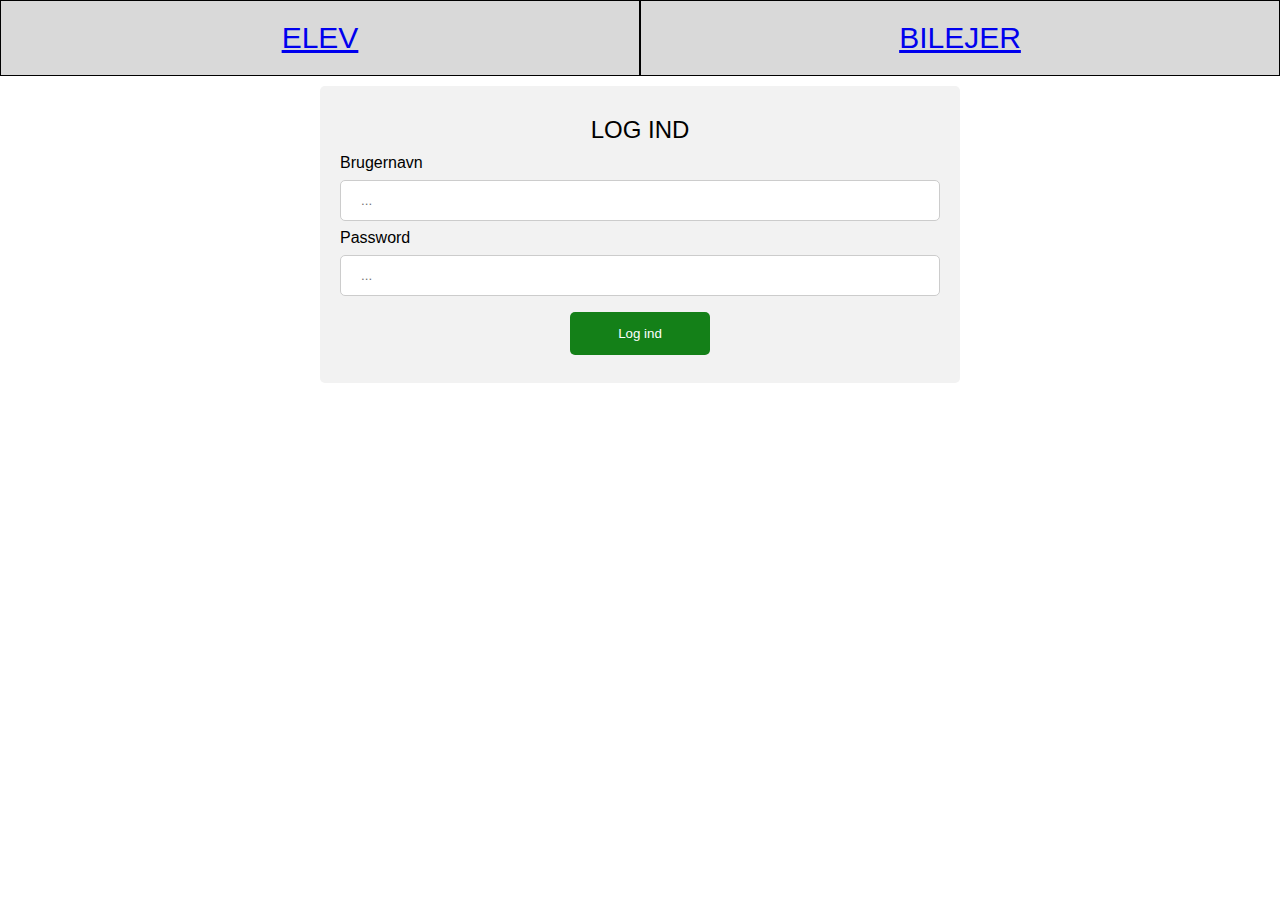
<file: index.html>
<!DOCTYPE html>
<html lang="en">
<head>
    <meta charset="UTF-8">
    <title>Carpool</title>
    <link rel="stylesheet" href="css/stylesheet.css"/>
</head>
<body>

<div class="flex-container">
    <div><a href="student.html"/>Elev</a></div>
    <div><a href="car_owner.html"/>Bilejer</a></div>
</div>

<div class="form">
    <form action="/login-form.html">
        <h2>Log ind</h2>
        <label for="fname">Brugernavn</label>
        <input type="text" id="fname" name="firstname" placeholder="...">

        <label for="lname">Password</label>
        <input type="text" id="lname" name="lastname" placeholder="...">
        <input type="submit" value="Log ind">
    </form>
</div>

</body>
</html>
</file>
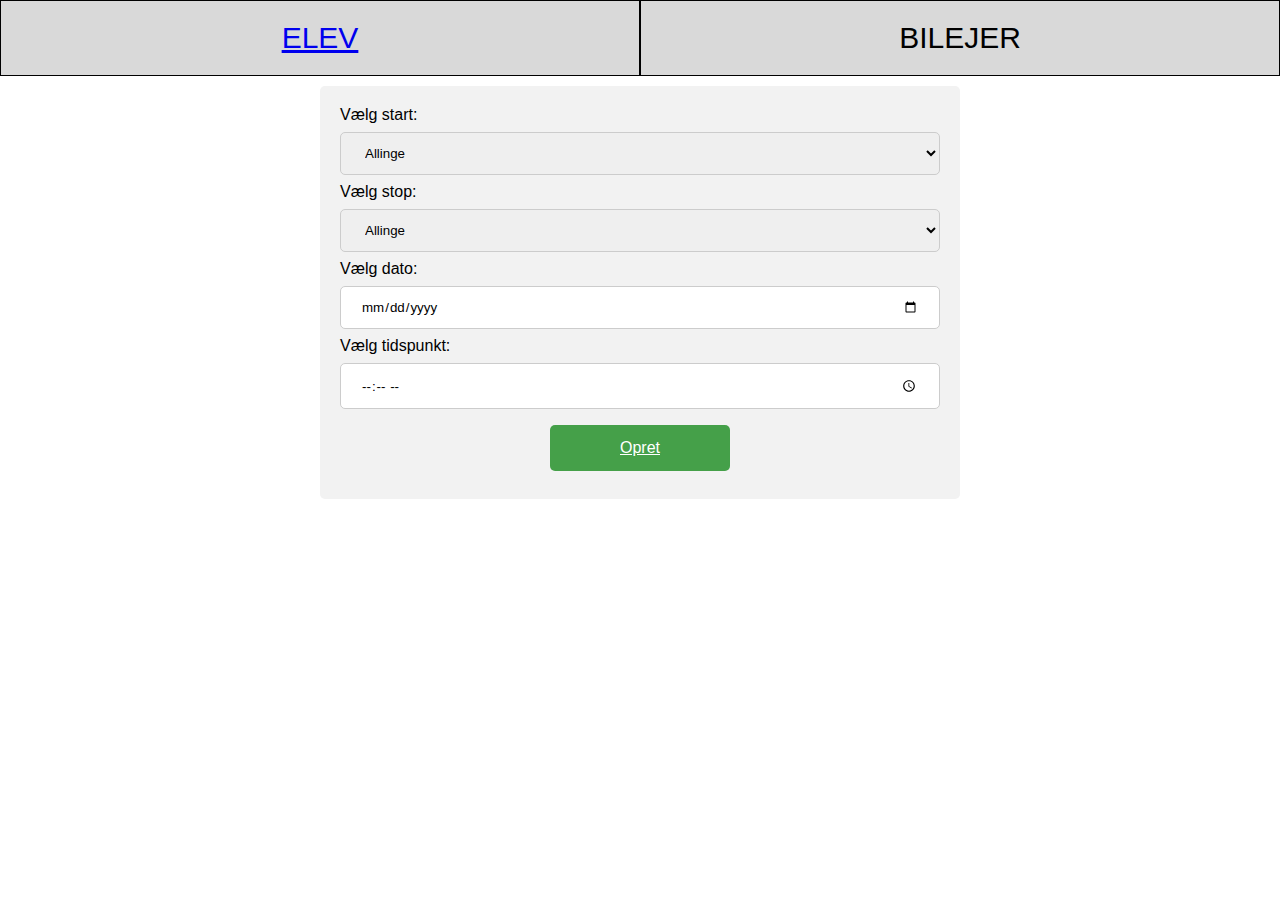
<file: car_owner.html>
<!DOCTYPE html>
<html lang="en">
<head>
    <meta charset="UTF-8">
    <title>Carpool</title>
    <link rel="stylesheet" href="css/stylesheet.css"/>
</head>
<body>

<div class="flex-container">
    <div><a href="student.html"/>Elev</a></div>
    <div>Bilejer</div>
</div>

<div class="form">
    <form action="/car_owner_submit.html">
        <label for="start">Vælg start:</label>
        <select id="start" name="start">
            <option value="Allinge">Allinge</option>
            <option value="Tejn">Tejn</option>
            <option value="Gudhjem">Gudhjem</option>
            <option value="Svanneke">Svanneke</option>
            <option value="Nexø">Nexø</option>
            <option value="Rønne">Rønne</option>
        </select>

        <label for="start">Vælg stop:</label>
        <select id="stop" name="stop">
            <option value="Allinge">Allinge</option>
            <option value="Tejn">Tejn</option>
            <option value="Gudhjem">Gudhjem</option>
            <option value="Svanneke">Svanneke</option>
            <option value="Nexø">Nexø</option>
            <option value="Rønne">Rønne</option>
        </select>

        <label for="date">Vælg dato:</label>
        <input type="date" id="date" name="date">

        <label for="time">Vælg tidspunkt:</label>
        <input type="time" id="time" name="time">

        <!--<input type="submit" value="Opret">-->
        <a href="car_owner_submit.html"/>Opret</a>
    </form>
</div>

</body>
</html>
</file>
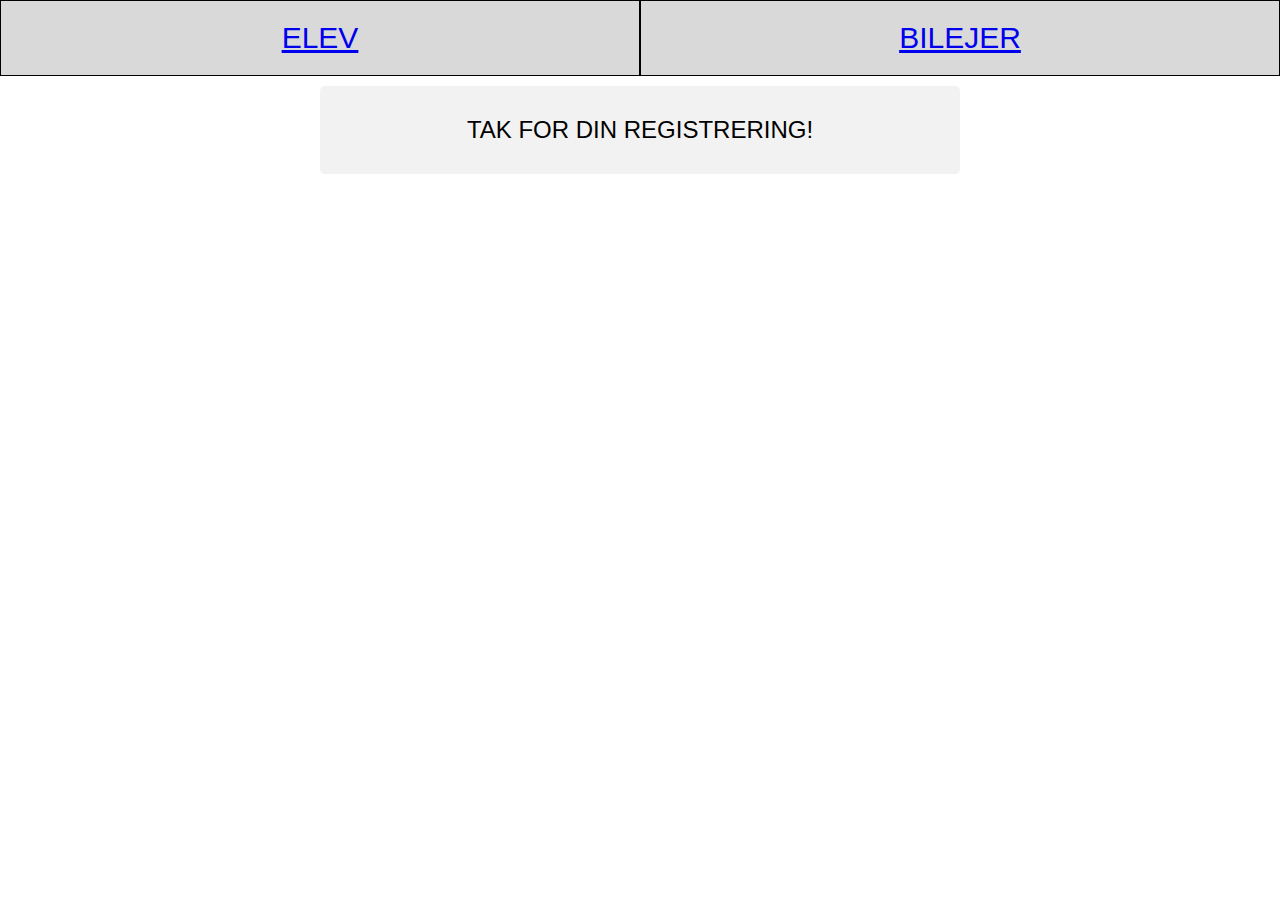
<file: car_owner_submit.html>
<!DOCTYPE html>
<html lang="en">
<head>
  <meta charset="UTF-8">
  <title>Carpool</title>
  <link rel="stylesheet" href="css/stylesheet.css"/>
</head>
<body>

<div class="flex-container">
  <div><a href="student.html"/>Elev</a></div>
  <div><a href="car_owner.html"/>Bilejer</a></div>
</div>

<div class="form">
  <h2>Tak for din registrering!</h2>
</div>

</body>
</html>
</file>
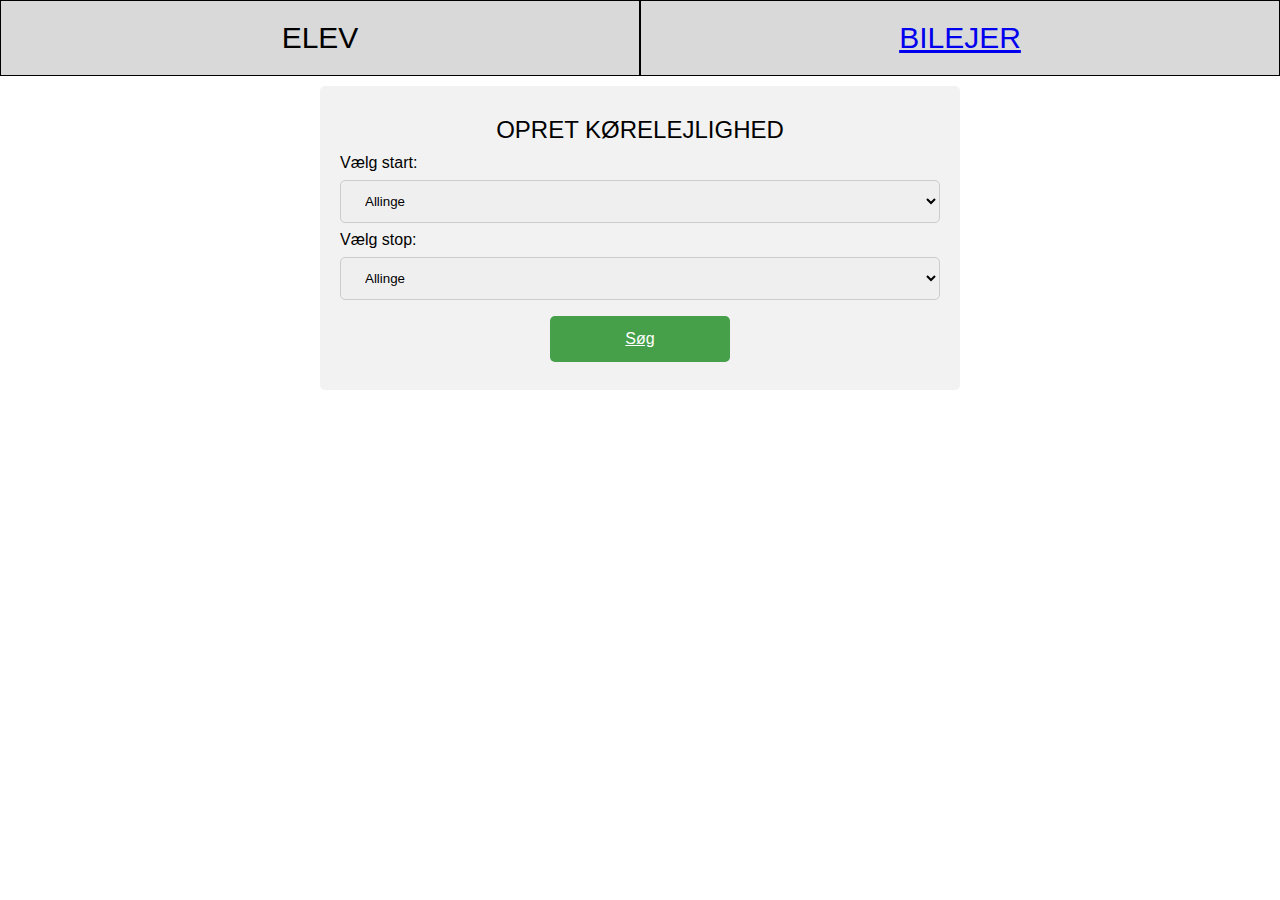
<file: student.html>
<!DOCTYPE html>
<html lang="en">
<head>
    <meta charset="UTF-8">
    <title>Carpool</title>
    <link rel="stylesheet" href="css/stylesheet.css"/>
</head>
<body>

<div class="flex-container">
    <div>Elev</div>
    <div><a href="car_owner.html"/>Bilejer</a></div>
</div>

<div class="form">
    <h2>Opret kørelejlighed</h2>
    <form action="/student_submit.html">
        <label for="start">Vælg start:</label>
        <select id="start" name="start">
            <option value="Allinge">Allinge</option>
            <option value="Tejn">Tejn</option>
            <option value="Gudhjem">Gudhjem</option>
            <option value="Svanneke">Svanneke</option>
            <option value="Nexø">Nexø</option>
            <option value="Rønne">Rønne</option>
        </select>

        <label for="start">Vælg stop:</label>
        <select id="stop" name="stop">
            <option value="Allinge">Allinge</option>
            <option value="Tejn">Tejn</option>
            <option value="Gudhjem">Gudhjem</option>
            <option value="Svanneke">Svanneke</option>
            <option value="Nexø">Nexø</option>
            <option value="Rønne">Rønne</option>
        </select>
        <!--<input type="submit" value="Søg">-->
        <a href="found_bookings.html"/>Søg</a>
    </form>
</div>

</body>
</html>
</file>
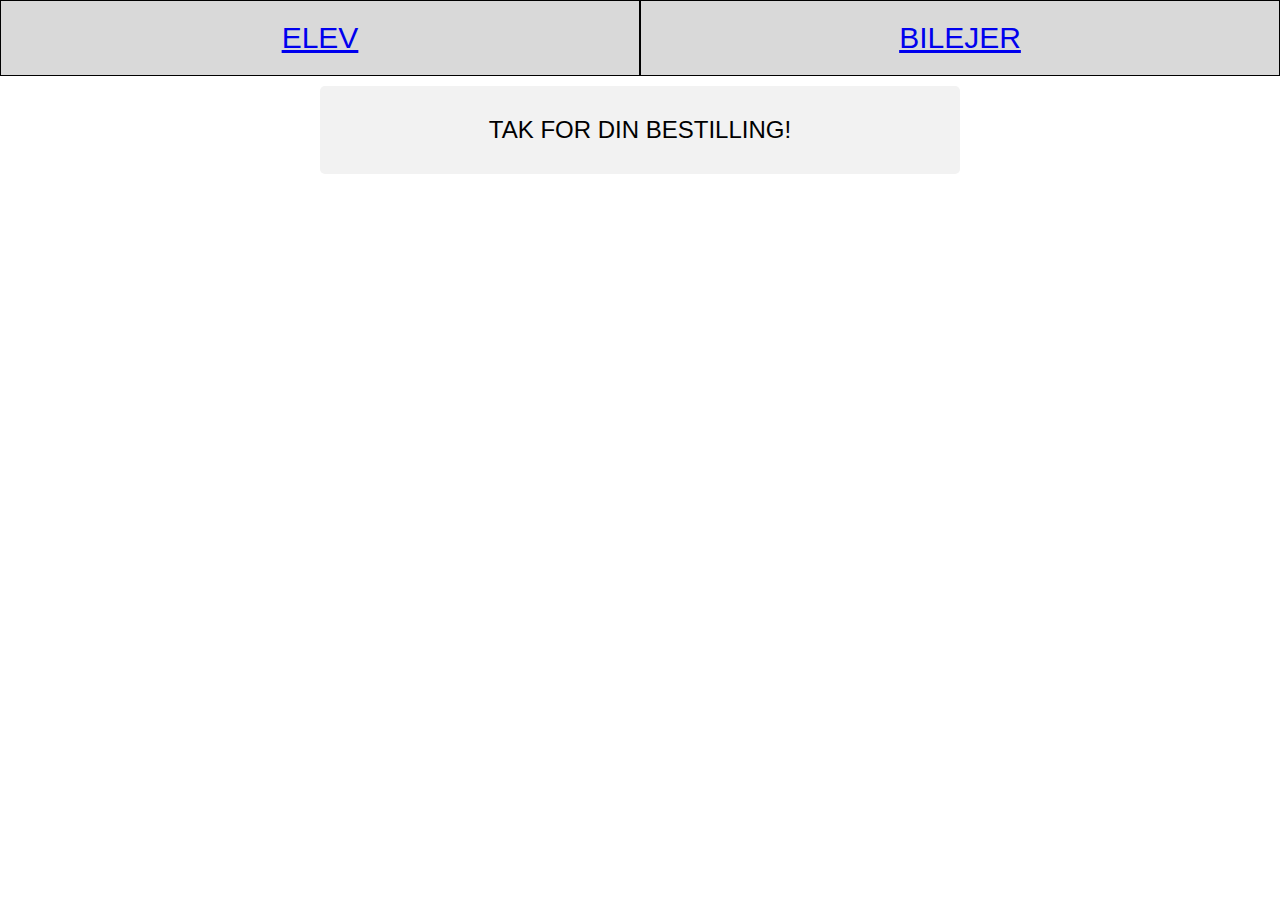
<file: student_submit.html>
<!DOCTYPE html>
<html lang="en">
<head>
    <meta charset="UTF-8">
    <title>Carpool</title>
    <link rel="stylesheet" href="css/stylesheet.css"/>
</head>
<body>

<div class="flex-container">
    <div><a href="student.html"/>Elev</a></div>
    <div><a href="car_owner.html"/>Bilejer</a></div>
</div>

<div class="form">
    <h2>Tak for din bestilling!</h2>
</div>

</body>
</html>
</file>
<file: css/stylesheet.css>
* {
    margin: 0px;
    font-family: Inter, Helvetica, sans-serif;
}

.flex-container {
    display: flex;
}

.flex-container > div {
    background-color: #D9D9D9;
    justify-content: center;
    width: 50%;
    padding: 20px;
    font-size: 30px;
    text-align: center;
    border: 1px solid black;
    text-transform: uppercase;
}

.login-modal {
    background-color: #D9D9D9;
}

input[type=text], select, input[type=date], input[type=time] {
    width: 100%;
    padding: 12px 20px;
    margin: 8px 0;
    display: inline-block;
    border: 1px solid #ccc;
    border-radius: 5px;
    box-sizing: border-box;
}

input[type=submit], form > a, .driver > a {
    width: 100%;
    background-color: #148018;
    color: white;
    padding: 14px 20px;
    margin: 8px 0;
    border: none;
    border-radius: 5px;
    cursor: pointer;
    max-width: 140px;
    display: block;
    margin-left: auto;
    margin-right: auto;
    text-align: center;
}

input[type=submit]:hover, form > a, .driver > a {
    background-color: #45a049;
}

.form {
    border-radius: 5px;
    background-color: #f2f2f2;
    padding: 20px;
    margin: 10px;
    margin-left: auto;
    margin-right: auto;
    max-width: 600px;
}

h2 {
    text-align: center;
    text-transform: uppercase;
    font-weight: normal;
    margin: 10px;
}

.driver {
    border-radius: 5px;
    background: #B9C0B4;
    padding: 20px 10px;
    margin: 10px;
}

.driver > p {
    color: #000;
    font-size: 26px;
    font-style: normal;
    font-weight: 400;
    line-height: 140%;
    padding-left: 30px;
}

img {
    display: block;
    margin: 10px;
    margin-left: auto;
    margin-right: auto;
    border-radius: 5px;
    width: 90%;
    height: auto;
}

@media only screen and (max-width: 450px) {
    .driver > p {
        font-size: 16px;
        padding-left: 10px;
    }
}
</file>
